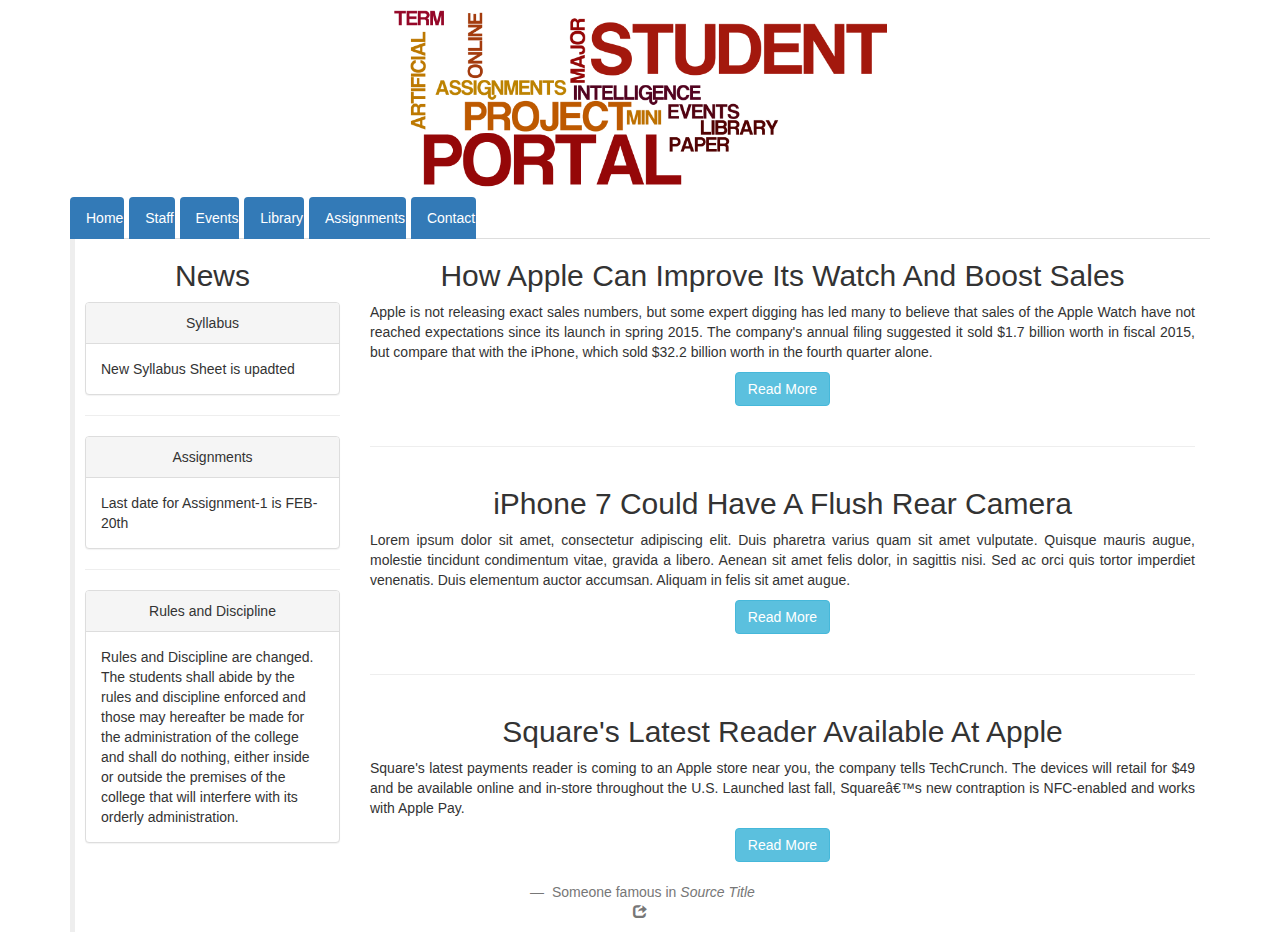
<file: student_portal/index.html>
<!DOCTYPE html>
<html lang="en">
	<head>
		<meta charset="utf_8">
		<meta name="viewport" content="width=device-width, initial-scale=1">
		<title>Student Portal</title>
		<link href="css/bootstrap.css" rel="stylesheet"></link>
	</head>
	<body>

		<header >
				<img src="images/pq.png"  width="500" height="90" class="img-responsive center-block" alt="Responsive image">
		</header>

			<div class="container text-center">
				

	
<ul class = "nav nav-tabs">
   <li><a class="btn-primary outline text-center" href = "index.html"> Home </a></li>
   <li><a class="btn-primary outline text-center" href = "staff.html"> Staff </a></li>
   <li><a class="btn-primary outline text-center" href = "events.html"> Events </a></li>
   <li><a class="btn-primary outline text-center" href = "library.html"> Library </a></li>
   <li><a class="btn-primary outline text-center" href = "assignments.html"> Assignments </a></li>
   <li><a class="btn-primary outline text-center" href = "contact.html"> Contact </a></li>
</ul>



<!-- side panel -->
<div class="content1" >
<div class="col-sm-3">
        <h2> News </h2>
    	<div class="panel panel-default">
         	<div class="panel-heading"> Syllabus </div>
         	<div class="panel-body"> New Syllabus Sheet is upadted </div>
        </div>
        <hr>
        <div class="panel panel-default">
         	<div class="panel-heading"> Assignments </div>
         	<div class="panel-body"> Last date for Assignment-1 is FEB-20th</div>
        </div>
        <hr>
        <div class="panel panel-default">
         	<div class="panel-heading">  Rules and Discipline </div>
         	<div class="panel-body" class="text-justify" > Rules and Discipline are changed. The students shall abide by the rules and discipline enforced and those may hereafter be made for the administration of the college and shall do nothing, either inside or outside the premises of the college that will interfere with its orderly administration.
      </div>
        </div>
    </div>

<!--Articles-->

  <div class="col-sm-9">
    <div class="row">
      <div class="col-xs-12">
        <h2>How Apple Can Improve Its Watch And Boost Sales</h2>
        <p class="text-justify">Apple is not releasing exact sales numbers, but some expert digging has led many to believe that sales of the Apple Watch have not reached expectations since its launch in spring 2015. The company&#39;s annual filing suggested it sold $1.7 billion worth in fiscal 2015, but compare that with the iPhone, which sold $32.2 billion worth in the fourth quarter alone.</p>
       <!-- <p class="lead"><button class="btn btn-default"><a class="btn-line" href = "page1.html"> Read More </a></button></p> -->
        <p class="lead"> <a href="page1.html" class="btn btn-info" role="button"> Read More</a></p>
      </div>
    </div>
    <hr>
    <div class="row">
      <div class="col-xs-12">
        <h2>iPhone 7 Could Have A Flush Rear Camera</h2>
        <p class="text-justify">Lorem ipsum dolor sit amet, consectetur adipiscing elit. Duis pharetra varius quam sit amet vulputate. 
          Quisque mauris augue, molestie tincidunt condimentum vitae, gravida a libero. Aenean sit amet felis 
          dolor, in sagittis nisi. Sed ac orci quis tortor imperdiet venenatis. Duis elementum auctor accumsan. 
          Aliquam in felis sit amet augue.</p>
        <!--<p class="lead"><button class="btn btn-default"><a class="btn-line" href = "page2.html"> Read More </a></button></p> -->
        <p class="lead"> <a href="page2.html" class="btn btn-info" role="button"> Read More</a></p>
        
      </div>
    </div>
    <hr>      
    <div class="row">
      <div class="col-xs-12">
        <h2>Square&#39;s Latest Reader Available At Apple</h2>
        <p class="text-justify">Square&#39;s latest payments reader is coming to an Apple store near you, the company tells TechCrunch. The devices will retail for $49 and be available online and in-store throughout the U.S. Launched last fall, Square’s new contraption is NFC-enabled and works with Apple Pay. </p>
       <!-- <p class="lead"><button class="btn btn-default"><a class="btn-line" href = "page3.html"> Read More </a></button></p> -->
        <p class="lead"> <a href="page3.html" class="btn btn-info" role="button"> Read More</a></p>
       
      </div>
    </div>
  </div>
  </div>

  

  <blockquote>
    <footer>
    Someone famous in <cite title="Source Title">Source Title</cite>
      <input type="hidden"> <ul class="list-inline"><li><i class="glyphicon glyphicon-share"></i></ul></input>
    </footer>
</blockquote>

	</body>
	</html>
</file>
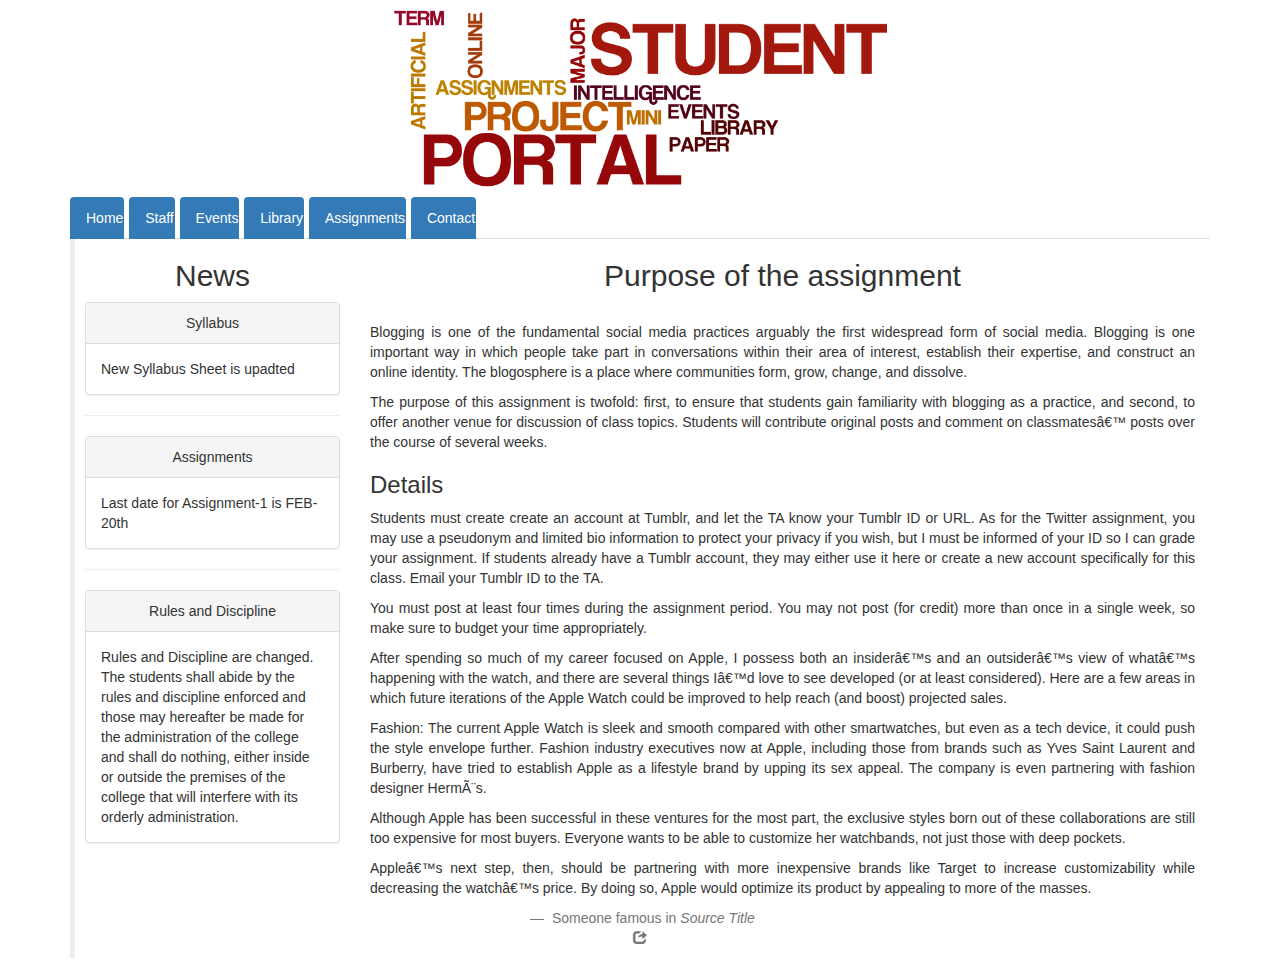
<file: student_portal/assignments.html>
<!DOCTYPE html>
<html lang="en">
  <head>
    <meta charset="utf_8">
    <meta name="viewport" content="width=device-width, initial-scale=1">
    <title>Student Portal</title>
    <link href="css/bootstrap.css" rel="stylesheet"></link>
  </head>
  <body>

    <header >
        <img src="images/pq.png"  width="500" height="90" class="img-responsive center-block" alt="Responsive image">
    </header>

  <div class="container text-center">

 <ul class = "nav nav-tabs">
   <li><a class="btn-primary outline text-center" href = "index.html"> Home </a></li>
   <li><a class="btn-primary outline text-center" href = "staff.html"> Staff </a></li>
   <li><a class="btn-primary outline text-center" href = "events.html"> Events </a></li>
   <li><a class="btn-primary outline text-center" href = "library.html"> Library </a></li>
   <li><a class="btn-primary outline text-center" href = "assignments.html"> Assignments </a></li>
   <li><a class="btn-primary outline text-center" href = "contact.html"> Contact </a></li>
</ul>

<!-- side panel -->
<div class="content1">
<div class="col-sm-3">
        <h2> News </h2>
      <div class="panel panel-default">
          <div class="panel-heading"> Syllabus </div>
          <div class="panel-body"> New Syllabus Sheet is upadted </div>
        </div>
        <hr>
        <div class="panel panel-default">
          <div class="panel-heading"> Assignments </div>
          <div class="panel-body"> Last date for Assignment-1 is FEB-20th</div>
        </div>
        <hr>
        <div class="panel panel-default">
          <div class="panel-heading">  Rules and Discipline </div>
          <div class="panel-body" class="text-justify"> Rules and Discipline are changed. The students shall abide by the rules and discipline enforced and those may hereafter be made for the administration of the college and shall do nothing, either inside or outside the premises of the college that will interfere with its orderly administration.
      </div>
   </div>
   </div>

<!--Articles-->

  <div class="col-sm-9">
    <div class="row">
      <div class="col-xs-12">
        <h2>Purpose of the assignment</h2>
        <br>
        <p class="text-justify">Blogging is one of the fundamental social media practices arguably the first widespread form of social media. Blogging is one important way in which people take part in conversations within their area of interest, establish their expertise, and construct an online identity. The blogosphere is a place where communities form, grow, change, and dissolve.</p>
         
        <p class="text-justify">The purpose of this assignment is twofold: first, to ensure that students gain familiarity with blogging as a practice, and second, to offer another venue for discussion of class topics. Students will contribute original posts and comment on classmates’ posts over the course of several weeks.</p>

       <h3 style='text-align: left;' >Details</h3>

        <p class="text-justify">Students  must create create an account at Tumblr, and let the TA know your Tumblr ID or URL. As for the Twitter assignment, you may use a pseudonym and limited bio information to protect your privacy if you wish, but I must be informed of your ID so I can grade your assignment. If students already have a Tumblr account, they may either use it here or create  a new account specifically for this class. Email your Tumblr ID to the TA.</p>
       

        <p class="text-justify">You must post at least four times during the assignment period. You may not post (for credit) more than once in a single week, so make sure to budget your time appropriately.</p>
       

        <p class="text-justify">After spending so much of my career focused on Apple, I possess both an insider’s and an outsider’s view of what’s happening with the watch, and there are several things I’d love to see developed (or at least considered). Here are a few areas in which future iterations of the Apple Watch could be improved to help reach (and boost) projected sales.</p>
             
        <p class="text-justify">Fashion: The current Apple Watch is sleek and smooth compared with other smartwatches, but even as a tech device, it could push the style envelope further. Fashion industry executives now at Apple, including those from brands such as Yves Saint Laurent and Burberry, have tried to establish Apple as a lifestyle brand by upping its sex appeal. The company is even partnering with fashion designer Hermès.</p>
      
        <p class="text-justify">Although Apple has been successful in these ventures for the most part, the exclusive styles born out of these collaborations are still too expensive for most buyers. Everyone wants to be able to customize her watchbands, not just those with deep pockets.</p>

        <p class="text-justify">Apple’s next step, then, should be partnering with more inexpensive brands like Target to increase customizability while decreasing the watch’s price. By doing so, Apple would optimize its product by appealing to more of the masses.</p>       
      </div>
    </div>
  </div>
  </div>


<blockquote>
    <footer>
    Someone famous in <cite title="Source Title">Source Title</cite>
      <input type="hidden"> <ul class="list-inline"><li><i class="glyphicon glyphicon-share"></i></ul></input>
    </footer>
</blockquote>

</body>
</html>
</file>
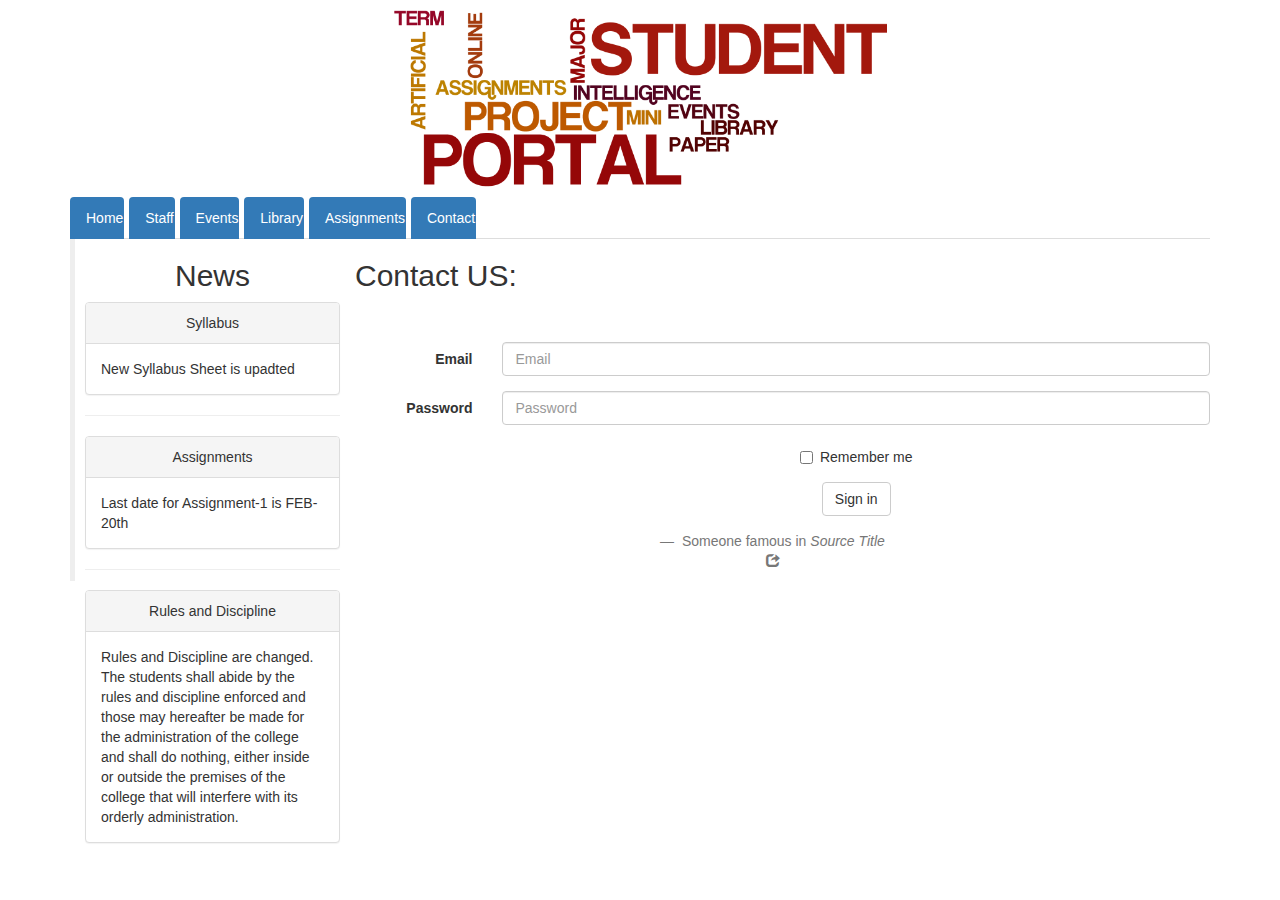
<file: student_portal/contact.html>
<!DOCTYPE html>
<html lang="en">
  <head>
    <meta charset="utf_8">
    <meta name="viewport" content="width=device-width, initial-scale=1">
    <title>Student Portal</title>
    <link href="css/bootstrap.css" rel="stylesheet"></link>
  </head>
  <body>

    <header >
        <img src="images/pq.png"  width="500" height="90" class="img-responsive center-block" alt="Responsive image">
    </header>

  <div class="container text-center">

 <ul class = "nav nav-tabs">
   <li><a class="btn-primary outline text-center" href = "index.html"> Home </a></li>
   <li><a class="btn-primary outline text-center" href = "staff.html"> Staff </a></li>
   <li><a class="btn-primary outline text-center" href = "events.html"> Events </a></li>
   <li><a class="btn-primary outline text-center" href = "library.html"> Library </a></li>
   <li><a class="btn-primary outline text-center" href = "assignments.html"> Assignments </a></li>
   <li><a class="btn-primary outline text-center" href = "contact.html"> Contact </a></li>
</ul>

<!-- side panel -->
<div class="content1">
<div class="col-sm-3">
        <h2> News </h2>
      <div class="panel panel-default">
          <div class="panel-heading"> Syllabus </div>
          <div class="panel-body"> New Syllabus Sheet is upadted </div>
        </div>
        <hr>
        <div class="panel panel-default">
          <div class="panel-heading"> Assignments </div>
          <div class="panel-body"> Last date for Assignment-1 is FEB-20th</div>
        </div>
        <hr>
        <div class="panel panel-default">
          <div class="panel-heading">  Rules and Discipline </div>
          <div class="panel-body" class="text-justify"> Rules and Discipline are changed. The students shall abide by the rules and discipline enforced and those may hereafter be made for the administration of the college and shall do nothing, either inside or outside the premises of the college that will interfere with its orderly administration.
      </div>
   </div>
   </div>

<!--Articles-->

  <div class="col-sm-9">
    <div class="row">
    <h2 style='text-align: left;'>Contact US:</h2>
    <br>
    <br>
     <form class="form-horizontal" role="form">
  <div class="form-group">
    <label for="inputEmail3" class="col-sm-2 control-label">Email</label>
    <div class="col-sm-10">
      <input type="email" class="form-control" id="inputEmail3" placeholder="Email">
    </div>
  </div>
  <div class="form-group">
    <label for="inputPassword3" class="col-sm-2 control-label">Password</label>
    <div class="col-sm-10">
      <input type="password" class="form-control" id="inputPassword3" placeholder="Password">
    </div>
  </div>
  <div class="form-group">
    <div class="col-sm-offset-2 col-sm-10">
      <div class="checkbox">
        <label>
          <input type="checkbox"> Remember me
        </label>
      </div>
    </div>
  </div>
  <div class="form-group">
    <div class="col-sm-offset-2 col-sm-10">
      <button type="submit" class="btn btn-default">Sign in</button>
    </div>
  </div>
</form>
  </div>
  </div>



  <blockquote>
    <footer>
    Someone famous in <cite title="Source Title">Source Title</cite>
      <input type="hidden"> <ul class="list-inline"><li><i class="glyphicon glyphicon-share"></i></ul></input>
    </footer>
</blockquote>

</body>
</html>
</file>
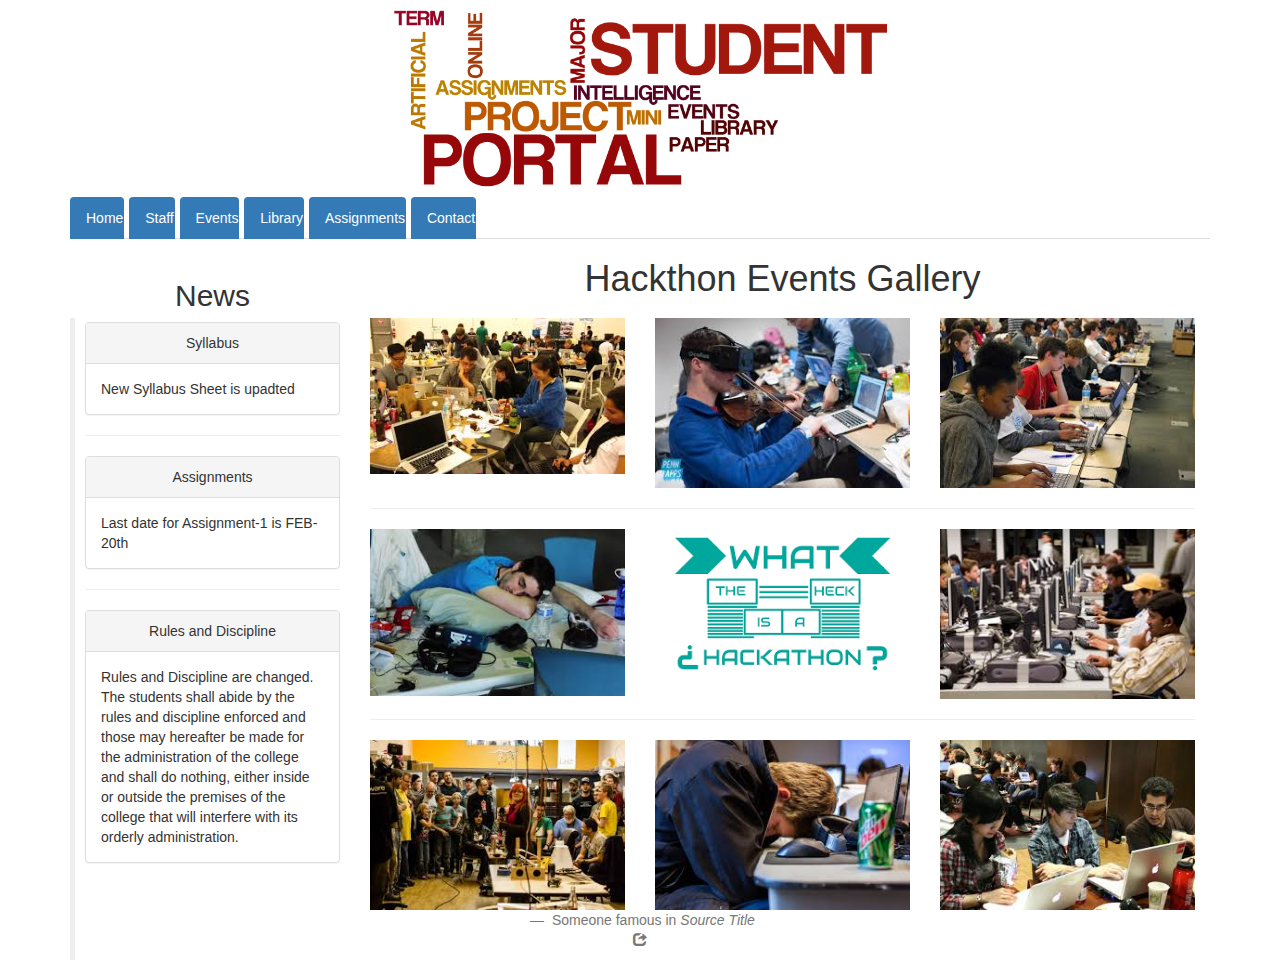
<file: student_portal/events.html>
<!DOCTYPE html>
<html lang="en">
	<head>
		<meta charset="utf_8">
		<meta name="viewport" content="width=device-width, initial-scale=1">
		<title>Student Portal</title>
		<link href="css/bootstrap.css" rel="stylesheet"></link>
	</head>
	<body>

		<header >
				<img src="images/pq.png"  width="500" height="90" class="img-responsive center-block" alt="Responsive image">
		</header>

			<div class="container text-center">
				

	
<ul class = "nav nav-tabs">
   <li><a class="btn-primary outline text-center" href = "index.html"> Home </a></li>
   <li><a class="btn-primary outline text-center" href = "staff.html"> Staff </a></li>
   <li><a class="btn-primary outline text-center" href = "events.html"> Events </a></li>
   <li><a class="btn-primary outline text-center" href = "library.html"> Library </a></li>
   <li><a class="btn-primary outline text-center" href = "assignments.html"> Assignments </a></li>
   <li><a class="btn-primary outline text-center" href = "contact.html"> Contact </a></li>
</ul>



<!-- side panel -->
<div class="content1">
<div class="col-sm-3">
        <h2> News </h2>
      <div class="panel panel-default">
          <div class="panel-heading"> Syllabus </div>
          <div class="panel-body"> New Syllabus Sheet is upadted </div>
        </div>
        <hr>
        <div class="panel panel-default">
          <div class="panel-heading"> Assignments </div>
          <div class="panel-body"> Last date for Assignment-1 is FEB-20th</div>
        </div>
        <hr>
        <div class="panel panel-default">
          <div class="panel-heading">  Rules and Discipline </div>
          <div class="panel-body"> Rules and Discipline are changed. The students shall abide by the rules and discipline enforced and those may hereafter be made for the administration of the college and shall do nothing, either inside or outside the premises of the college that will interfere with its orderly administration.
      </div>
        </div>
    </div>

<!--Articles-->
  <h1> Hackthon Events Gallery<h1>
  <div class="col-sm-9">

    <div class="row">
      <div class="col-md-4">
        <img src="images/a.jpg"  width="400" height="400" class="img-responsive center-block" alt="Responsive image">
             
      </div>
      <div class="col-md-4">
        <img src="images/b.jpg"  width="400" height="400" class="img-responsive center-block" alt="Responsive image">
      </div>
      <div class="col-md-4">
           <img src="images/c.jpg"  width="400" height="400" class="img-responsive center-block" alt="Responsive image">        
      </div>
    </div>
    <hr>
    <div class="row">
      <div class="col-md-4">
        <img src="images/d.jpg"  width="400" height="400" class="img-responsive center-block" alt="Responsive image">
             
      </div>
      <div class="col-md-4">
        <img src="images/e.png"  width="400" height="400" class="img-responsive center-block" alt="Responsive image">
      </div>
      <div class="col-md-4">
           <img src="images/u.jpg"  width="400" height="400" class="img-responsive center-block" alt="Responsive image">        
      </div>
    </div>
    <hr>      
    <div class="row">
      <div class="col-md-4">
        <img src="images/z.jpg"  width="400" height="400" class="img-responsive center-block" alt="Responsive image">
             
      </div>
      <div class="col-md-4">
        <img src="images/y.jpg"  width="400" height="400" class="img-responsive center-block" alt="Responsive image">
      </div>
      <div class="col-md-4">
           <img src="images/w.jpg"  width="400" height="400" class="img-responsive center-block" alt="Responsive image">        
      </div>
    </div>
  </div>
  </div>
<blockquote>
    <footer>
    Someone famous in <cite title="Source Title">Source Title</cite>
      <input type="hidden"> <ul class="list-inline"><li><i class="glyphicon glyphicon-share"></i></ul></input>
    </footer>
</blockquote>

	</body>
	</html>
</file>
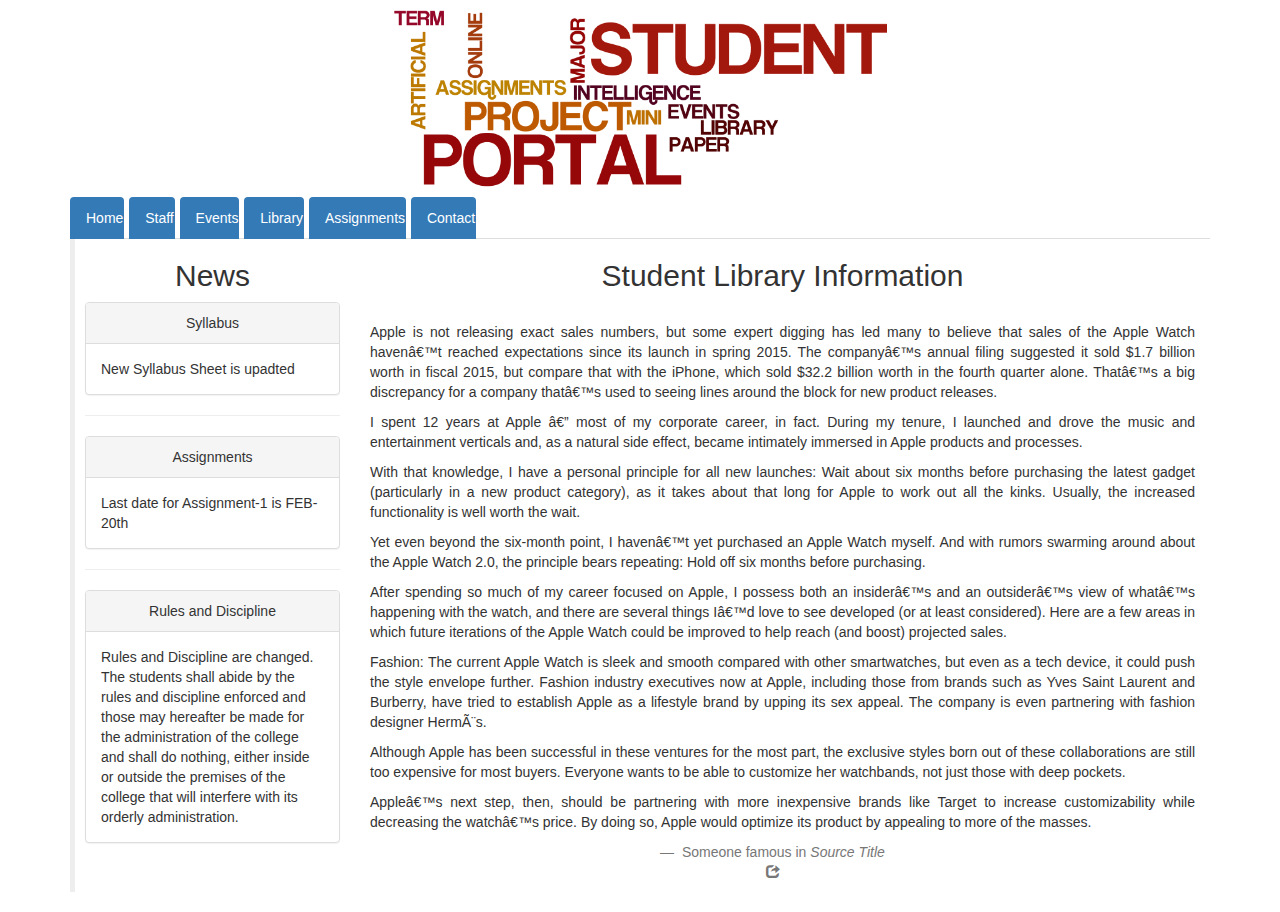
<file: student_portal/library.html>
<!DOCTYPE html>
<html lang="en">
  <head>
    <meta charset="utf_8">
    <meta name="viewport" content="width=device-width, initial-scale=1">
    <title>Student Portal</title>
    <link href="css/bootstrap.css" rel="stylesheet"></link>
  </head>
  <body>

    <header >
        <img src="images/pq.png"  width="500" height="90" class="img-responsive center-block" alt="Responsive image">
    </header>

  <div class="container text-center">

 <ul class = "nav nav-tabs">
   <li><a class="btn-primary outline text-center" href = "index.html"> Home </a></li>
   <li><a class="btn-primary outline text-center" href = "staff.html"> Staff </a></li>
   <li><a class="btn-primary outline text-center" href = "events.html"> Events </a></li>
   <li><a class="btn-primary outline text-center" href = "library.html"> Library </a></li>
   <li><a class="btn-primary outline text-center" href = "assignments.html"> Assignments </a></li>
   <li><a class="btn-primary outline text-center" href = "contact.html"> Contact </a></li>
</ul>

<!-- side panel -->
<div class="content1">
<div class="col-sm-3">
        <h2> News </h2>
      <div class="panel panel-default">
          <div class="panel-heading"> Syllabus </div>
          <div class="panel-body"> New Syllabus Sheet is upadted </div>
        </div>
        <hr>
        <div class="panel panel-default">
          <div class="panel-heading"> Assignments </div>
          <div class="panel-body"> Last date for Assignment-1 is FEB-20th</div>
        </div>
        <hr>
        <div class="panel panel-default">
          <div class="panel-heading">  Rules and Discipline </div>
          <div class="panel-body" class="text-justify"> Rules and Discipline are changed. The students shall abide by the rules and discipline enforced and those may hereafter be made for the administration of the college and shall do nothing, either inside or outside the premises of the college that will interfere with its orderly administration.
      </div>
   </div>
   </div>

<!--Articles-->

  <div class="col-sm-9">
    <div class="row">
      <div class="col-xs-12">
        <h2>Student Library Information </h2>
        <br>
        <p class="text-justify">Apple is not releasing exact sales numbers, but some expert digging has led many to believe that sales of the Apple Watch haven’t reached expectations since its launch in spring 2015. The company’s annual filing suggested it sold $1.7 billion worth in fiscal 2015, but compare that with the iPhone, which sold $32.2 billion worth in the fourth quarter alone. That’s a big discrepancy for a company that’s used to seeing lines around the block for new product releases.</p>
         
        <p class="text-justify">I spent 12 years at Apple — most of my corporate career, in fact. During my tenure, I launched and drove the music and entertainment verticals and, as a natural side effect, became intimately immersed in Apple products and processes.</p>
       

        <p class="text-justify">With that knowledge, I have a personal principle for all new launches: Wait about six months before purchasing the latest gadget (particularly in a new product category), as it takes about that long for Apple to work out all the kinks. Usually, the increased functionality is well worth the wait.</p>
       

        <p class="text-justify">Yet even beyond the six-month point, I haven’t yet purchased an Apple Watch myself. And with rumors swarming around about the Apple Watch 2.0, the principle bears repeating: Hold off six months before purchasing.</p>
       

        <p class="text-justify">After spending so much of my career focused on Apple, I possess both an insider’s and an outsider’s view of what’s happening with the watch, and there are several things I’d love to see developed (or at least considered). Here are a few areas in which future iterations of the Apple Watch could be improved to help reach (and boost) projected sales.</p>
             
        <p class="text-justify">Fashion: The current Apple Watch is sleek and smooth compared with other smartwatches, but even as a tech device, it could push the style envelope further. Fashion industry executives now at Apple, including those from brands such as Yves Saint Laurent and Burberry, have tried to establish Apple as a lifestyle brand by upping its sex appeal. The company is even partnering with fashion designer Hermès.</p>
      
        <p class="text-justify">Although Apple has been successful in these ventures for the most part, the exclusive styles born out of these collaborations are still too expensive for most buyers. Everyone wants to be able to customize her watchbands, not just those with deep pockets.</p>

        <p class="text-justify">Apple’s next step, then, should be partnering with more inexpensive brands like Target to increase customizability while decreasing the watch’s price. By doing so, Apple would optimize its product by appealing to more of the masses.</p>       
      </div>
    </div>
  </div>
  </div>



 <blockquote>
    <footer>
    Someone famous in <cite title="Source Title">Source Title</cite>
      <input type="hidden"> <ul class="list-inline"><li><i class="glyphicon glyphicon-share"></i></ul></input>
    </footer>
</blockquote>

</body>
</html>
</file>
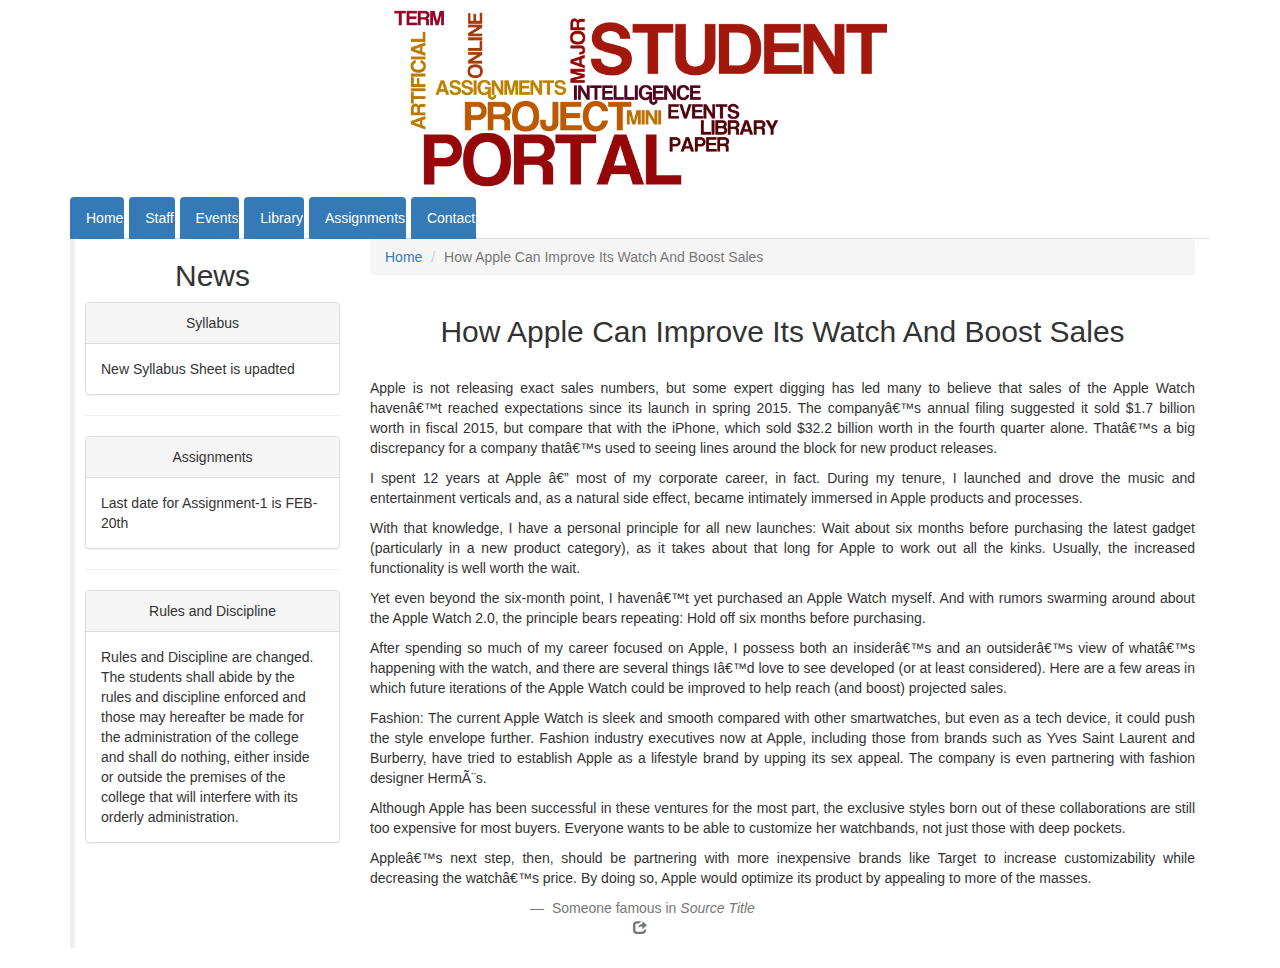
<file: student_portal/page1.html>
<!DOCTYPE html>
<html lang="en">
	<head>
		<meta charset="utf_8">
		<meta name="viewport" content="width=device-width, initial-scale=1">
		<title>Student Portal</title>
		<link href="css/bootstrap.css" rel="stylesheet"></link>
	</head>
	<body>

		<header >
				<img src="images/pq.png"  width="500" height="90" class="img-responsive center-block" alt="Responsive image">
		</header>

	<div class="container text-center">

 <ul class = "nav nav-tabs">
   <li><a class="btn-primary outline text-center" href = "index.html"> Home </a></li>
   <li><a class="btn-primary outline text-center" href = "staff.html"> Staff </a></li>
   <li><a class="btn-primary outline text-center" href = "events.html"> Events </a></li>
   <li><a class="btn-primary outline text-center" href = "library.html"> Library </a></li>
   <li><a class="btn-primary outline text-center" href = "assignments.html"> Assignments </a></li>
   <li><a class="btn-primary outline text-center" href = "contact.html"> Contact </a></li>
</ul>

<!-- side panel -->
<div class="content1">
<div class="col-sm-3">
        <h2> News </h2>
    	<div class="panel panel-default">
         	<div class="panel-heading"> Syllabus </div>
         	<div class="panel-body"> New Syllabus Sheet is upadted </div>
        </div>
        <hr>
        <div class="panel panel-default">
         	<div class="panel-heading"> Assignments </div>
         	<div class="panel-body"> Last date for Assignment-1 is FEB-20th</div>
        </div>
        <hr>
        <div class="panel panel-default">
         	<div class="panel-heading">  Rules and Discipline </div>
         	<div class="panel-body" class="text-justify"> Rules and Discipline are changed. The students shall abide by the rules and discipline enforced and those may hereafter be made for the administration of the college and shall do nothing, either inside or outside the premises of the college that will interfere with its orderly administration.
      </div>
   </div>
   </div>

<!--Articles-->

  <div class="col-sm-9">
<ol class="breadcrumb" style="text-align:left;">
  <li><a href="index.html">Home</a></li>
  <li class="active">How Apple Can Improve Its Watch And Boost Sales</li>
</ol>
    <div class="row">
      <div class="col-xs-12">
        <h2>How Apple Can Improve Its Watch And Boost Sales</h2>
        <br>
        <p class="text-justify">Apple is not releasing exact sales numbers, but some expert digging has led many to believe that sales of the Apple Watch haven’t reached expectations since its launch in spring 2015. The company’s annual filing suggested it sold $1.7 billion worth in fiscal 2015, but compare that with the iPhone, which sold $32.2 billion worth in the fourth quarter alone. That’s a big discrepancy for a company that’s used to seeing lines around the block for new product releases.</p>
         
        <p class="text-justify">I spent 12 years at Apple — most of my corporate career, in fact. During my tenure, I launched and drove the music and entertainment verticals and, as a natural side effect, became intimately immersed in Apple products and processes.</p>
       

        <p class="text-justify">With that knowledge, I have a personal principle for all new launches: Wait about six months before purchasing the latest gadget (particularly in a new product category), as it takes about that long for Apple to work out all the kinks. Usually, the increased functionality is well worth the wait.</p>
       

        <p class="text-justify">Yet even beyond the six-month point, I haven’t yet purchased an Apple Watch myself. And with rumors swarming around about the Apple Watch 2.0, the principle bears repeating: Hold off six months before purchasing.</p>
       

        <p class="text-justify">After spending so much of my career focused on Apple, I possess both an insider’s and an outsider’s view of what’s happening with the watch, and there are several things I’d love to see developed (or at least considered). Here are a few areas in which future iterations of the Apple Watch could be improved to help reach (and boost) projected sales.</p>
             
        <p class="text-justify">Fashion: The current Apple Watch is sleek and smooth compared with other smartwatches, but even as a tech device, it could push the style envelope further. Fashion industry executives now at Apple, including those from brands such as Yves Saint Laurent and Burberry, have tried to establish Apple as a lifestyle brand by upping its sex appeal. The company is even partnering with fashion designer Hermès.</p>
      
        <p class="text-justify">Although Apple has been successful in these ventures for the most part, the exclusive styles born out of these collaborations are still too expensive for most buyers. Everyone wants to be able to customize her watchbands, not just those with deep pockets.</p>

        <p class="text-justify">Apple’s next step, then, should be partnering with more inexpensive brands like Target to increase customizability while decreasing the watch’s price. By doing so, Apple would optimize its product by appealing to more of the masses.</p>       
      </div>
    </div>
  </div>
  </div>



	<blockquote>
    <footer>
    Someone famous in <cite title="Source Title">Source Title</cite>
      <input type="hidden"> <ul class="list-inline"><li><i class="glyphicon glyphicon-share"></i></ul></input>
    </footer>
</blockquote>

</body>
</html>
</file>
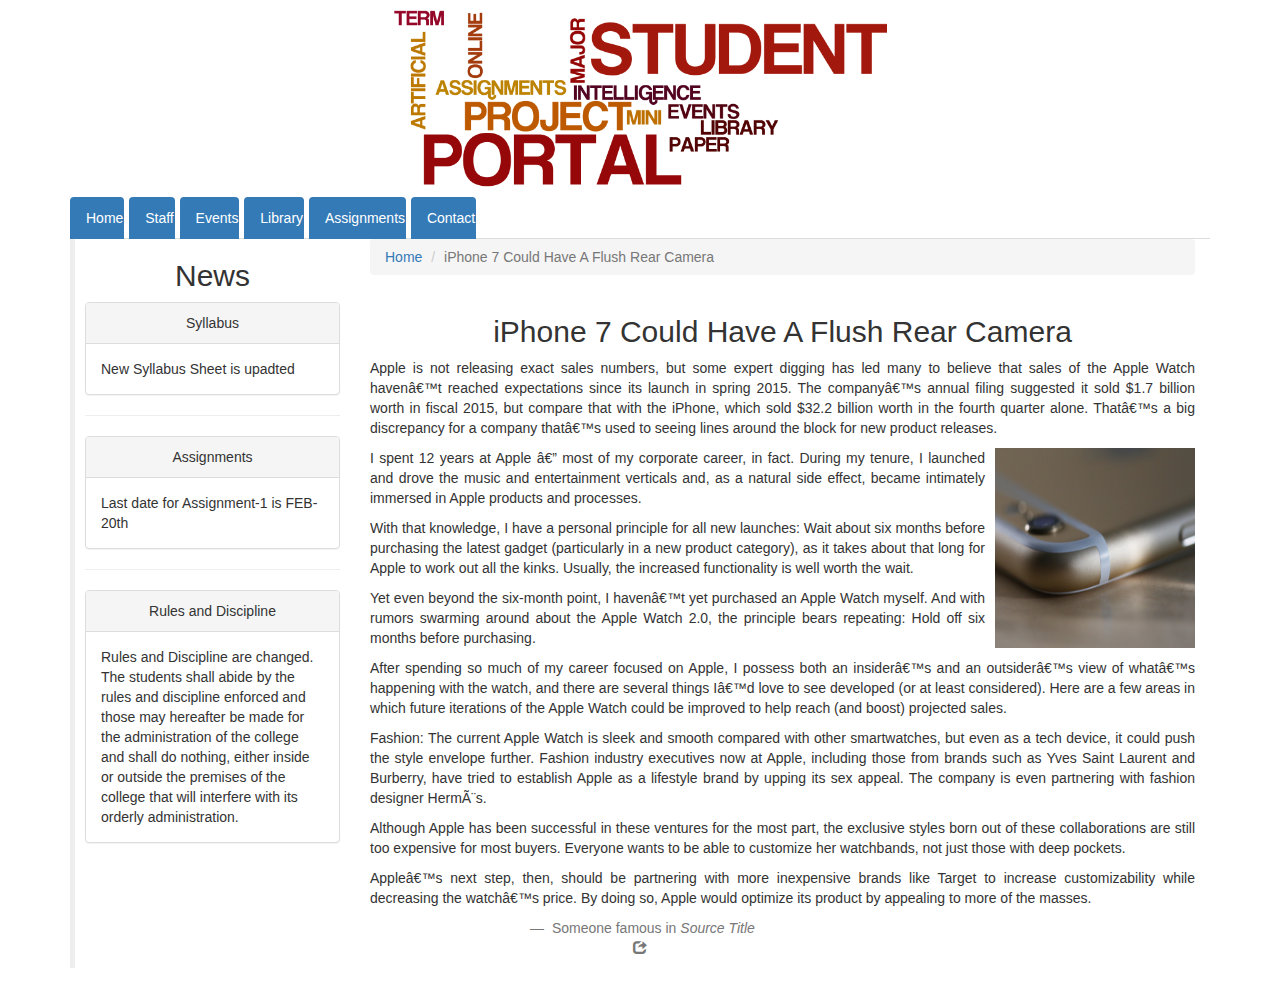
<file: student_portal/page2.html>
<!DOCTYPE html>
<html lang="en">
	<head>
		<meta charset="utf_8">
		<meta name="viewport" content="width=device-width, initial-scale=1">
		<title>Student Portal</title>
		<link href="css/bootstrap.css" rel="stylesheet"></link>
	</head>
	<body>

		<header >
				<img src="images/pq.png"  width="500" height="90" class="img-responsive center-block" alt="Responsive image">
		</header>

	<div class="container text-center">

 <ul class = "nav nav-tabs">
   <li><a class="btn-primary outline text-center" href = "index.html"> Home </a></li>
   <li><a class="btn-primary outline text-center" href = "staff.html"> Staff </a></li>
   <li><a class="btn-primary outline text-center" href = "events.html"> Events </a></li>
   <li><a class="btn-primary outline text-center" href = "library.html"> Library </a></li>
   <li><a class="btn-primary outline text-center" href = "assignments.html"> Assignments </a></li>
   <li><a class="btn-primary outline text-center" href = "contact.html"> Contact </a></li>
</ul>

<!-- side panel -->
<div class="content1">
<div class="col-sm-3">
        <h2> News </h2>
    	<div class="panel panel-default">
         	<div class="panel-heading"> Syllabus </div>
         	<div class="panel-body"> New Syllabus Sheet is upadted </div>
        </div>
        <hr>
        <div class="panel panel-default">
         	<div class="panel-heading"> Assignments </div>
         	<div class="panel-body"> Last date for Assignment-1 is FEB-20th</div>
        </div>
        <hr>
        <div class="panel panel-default">
         	<div class="panel-heading">  Rules and Discipline </div>
         	<div class="panel-body"> Rules and Discipline are changed. The students shall abide by the rules and discipline enforced and those may hereafter be made for the administration of the college and shall do nothing, either inside or outside the premises of the college that will interfere with its orderly administration.
      </div>
   </div>
   </div>

<!--Articles-->

  <div class="col-sm-9">
<ol class="breadcrumb" style="text-align:left;">
  <li><a href="index.html">Home</a></li>
  <li class="active">iPhone 7 Could Have A Flush Rear Camera</li>
</ol>
    <div class="row">
      <div class="col-xs-12">
        <h2>iPhone 7 Could Have A Flush Rear Camera</h2>

        <p  class="text-justify">Apple is not releasing exact sales numbers, but some expert digging has led many to believe that sales of the Apple Watch haven’t reached expectations since its launch in spring 2015. The company’s annual filing suggested it sold $1.7 billion worth in fiscal 2015, but compare that with the iPhone, which sold $32.2 billion worth in the fourth quarter alone. That’s a big discrepancy for a company that’s used to seeing lines around the block for new product releases.</p>
         <div class="row">
         <div class="col-md-12">
         <img src="images/i.jpg" style='float:right;width:200px;height:200px; margin-left:10px;' height="200" class="img-responsive" alt="iPhone-7 image" />   

        <p  class="text-justify">I spent 12 years at Apple — most of my corporate career, in fact. During my tenure, I launched and drove the music and entertainment verticals and, as a natural side effect, became intimately immersed in Apple products and processes.</p>
         
         <p  class="text-justify">With that knowledge, I have a personal principle for all new launches: Wait about six months before purchasing the latest gadget (particularly in a new product category), as it takes about that long for Apple to work out all the kinks. Usually, the increased functionality is well worth the wait.</p>
       
        <p  class="text-justify">Yet even beyond the six-month point, I haven’t yet purchased an Apple Watch myself. And with rumors swarming around about the Apple Watch 2.0, the principle bears repeating: Hold off six months before purchasing.</p>
       
        </div>          
        </div>

       

        <p class="text-justify">After spending so much of my career focused on Apple, I possess both an insider’s and an outsider’s view of what’s happening with the watch, and there are several things I’d love to see developed (or at least considered). Here are a few areas in which future iterations of the Apple Watch could be improved to help reach (and boost) projected sales.</p>
             
        <p class="text-justify">Fashion: The current Apple Watch is sleek and smooth compared with other smartwatches, but even as a tech device, it could push the style envelope further. Fashion industry executives now at Apple, including those from brands such as Yves Saint Laurent and Burberry, have tried to establish Apple as a lifestyle brand by upping its sex appeal. The company is even partnering with fashion designer Hermès.</p>
      
        <p class="text-justify">Although Apple has been successful in these ventures for the most part, the exclusive styles born out of these collaborations are still too expensive for most buyers. Everyone wants to be able to customize her watchbands, not just those with deep pockets.</p>

        <p class="text-justify">Apple’s next step, then, should be partnering with more inexpensive brands like Target to increase customizability while decreasing the watch’s price. By doing so, Apple would optimize its product by appealing to more of the masses.</p>       
      </div>
    </div>
  </div>
  </div>


<blockquote>
    <footer>
    Someone famous in <cite title="Source Title">Source Title</cite>
      <input type="hidden"> <ul class="list-inline"><li><i class="glyphicon glyphicon-share"></i></ul></input>
    </footer>
</blockquote>

</body>
</html>
</file>
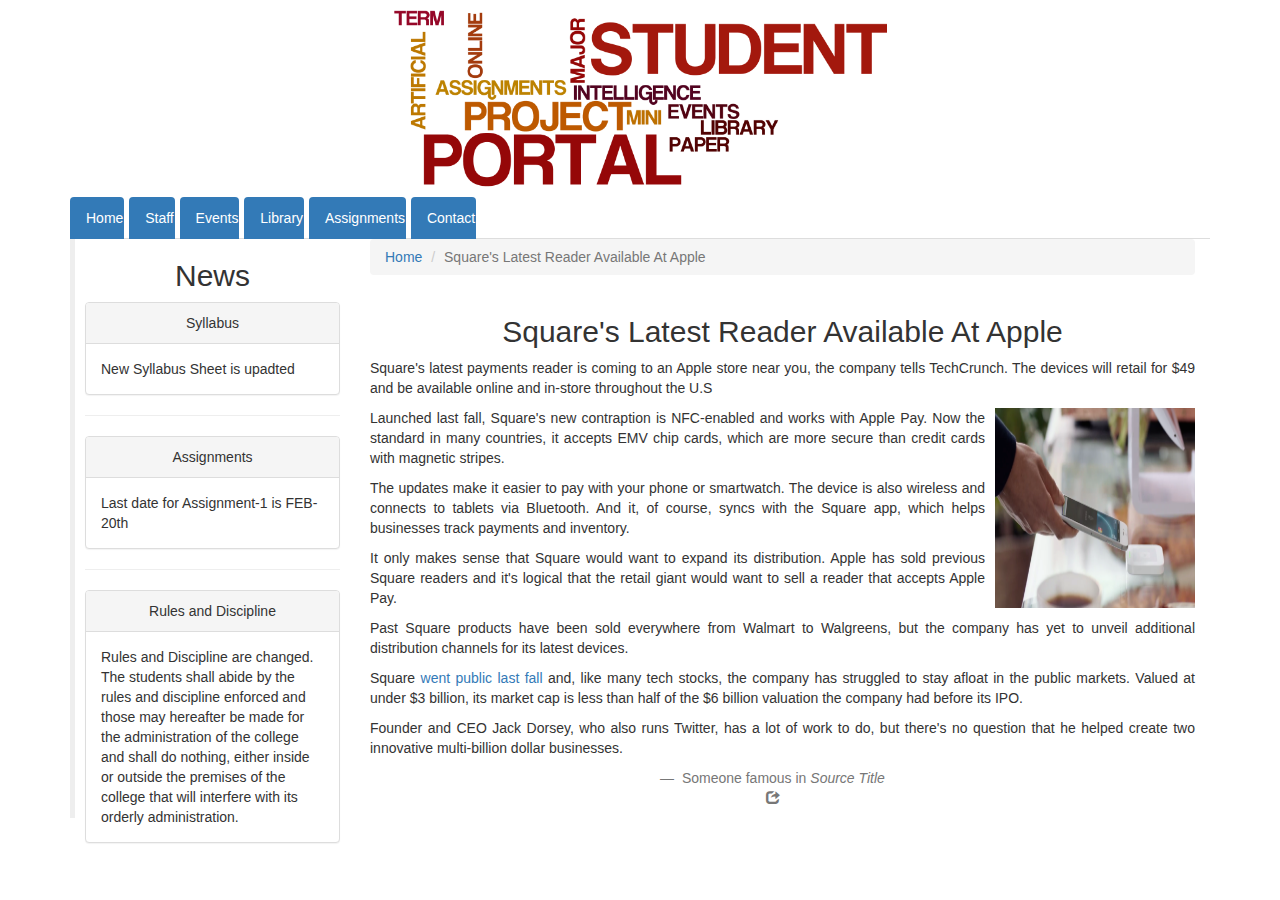
<file: student_portal/page3.html>
<!DOCTYPE html>
<html lang="en">
  <head>
    <meta charset="utf_8">
    <meta name="viewport" content="width=device-width, initial-scale=1">
    <title>Student Portal</title>
    <link href="css/bootstrap.css" rel="stylesheet"></link>
  </head>
  <body>

    <header >
        <img src="images/pq.png"  width="500" height="90" class="img-responsive center-block" alt="Responsive image">
    </header>

  <div class="container text-center">

<ul class = "nav nav-tabs">
   <li><a class="btn-primary outline text-center" href = "index.html"> Home </a></li>
   <li><a class="btn-primary outline text-center" href = "staff.html"> Staff </a></li>
   <li><a class="btn-primary outline text-center" href = "events.html"> Events </a></li>
   <li><a class="btn-primary outline text-center" href = "library.html"> Library </a></li>
   <li><a class="btn-primary outline text-center" href = "assignments.html"> Assignments </a></li>
   <li><a class="btn-primary outline text-center" href = "contact.html"> Contact </a></li>
</ul>

<!-- side panel -->
<div class="content1">
<div class="col-sm-3">
        <h2> News </h2>
      <div class="panel panel-default">
          <div class="panel-heading"> Syllabus </div>
          <div class="panel-body"> New Syllabus Sheet is upadted </div>
        </div>
        <hr>
        <div class="panel panel-default">
          <div class="panel-heading"> Assignments </div>
          <div class="panel-body"> Last date for Assignment-1 is FEB-20th</div>
        </div>
        <hr>
        <div class="panel panel-default">
          <div class="panel-heading">  Rules and Discipline </div>
          <div class="panel-body"> Rules and Discipline are changed. The students shall abide by the rules and discipline enforced and those may hereafter be made for the administration of the college and shall do nothing, either inside or outside the premises of the college that will interfere with its orderly administration.
      </div>
   </div>
   </div>

<!--Articles-->

  <div class="col-sm-9">
<ol class="breadcrumb" style="text-align:left;">
  <li><a href="index.html">Home</a></li>
  <li class="active">Square&#39;s Latest Reader Available At Apple</li>
</ol>
    <div class="row">
      <div class="col-xs-12">
        <h2>Square&#39;s Latest Reader Available At Apple</h2>

        <p  class="text-justify">Square&#39;s latest payments reader is coming to an Apple store near you, the company tells TechCrunch. The devices will retail for $49 and be available online and in-store throughout the U.S</p>
         <div class="row">
         <div class="col-md-12">
         <img src="images/pay-square.png" style='float:right;width:200px;height:200px; margin-left:10px;' height="200" class="img-responsive" alt="Apple Pay-Square image" />   

        <p  class="text-justify">Launched last fall, Square&#39;s new contraption is NFC-enabled and works with Apple Pay. Now the standard in many countries, it accepts EMV chip cards, which are more secure than credit cards with magnetic stripes.</p>
         
         <p  class="text-justify">The updates make it easier to pay with your phone or smartwatch. The device is also wireless and connects to tablets via Bluetooth. And it, of course, syncs with the Square app, which helps businesses track payments and inventory.</p>
       
        <p  class="text-justify">It only makes sense that Square would want to expand its distribution. Apple has sold previous Square readers and it&#39;s logical that the retail giant would want to sell a reader that accepts Apple Pay.</p>
       
        </div>          
        </div>

       

        <p class="text-justify">Past Square products have been sold everywhere from Walmart to Walgreens, but the company has yet to unveil additional distribution channels for its latest devices.</p>
             
        <p class="text-justify">Square<a href="page4.html"> went public last fall</a> and, like many tech stocks, the company has struggled to stay afloat in the public markets. Valued at under $3 billion, its market cap is less than half of the $6 billion valuation the company had before its IPO.</p>
      
        <p class="text-justify">Founder and CEO Jack Dorsey, who also runs Twitter, has a lot of work to do, but there&#39;s no question that he helped create two innovative multi-billion dollar businesses.</p>     
      </div>
    </div>
  </div>
  </div>


<blockquote>
    <footer>
    Someone famous in <cite title="Source Title">Source Title</cite>
      <input type="hidden"> <ul class="list-inline"><li><i class="glyphicon glyphicon-share"></i></ul></input>
    </footer>
</blockquote>

</body>
</html>
</file>
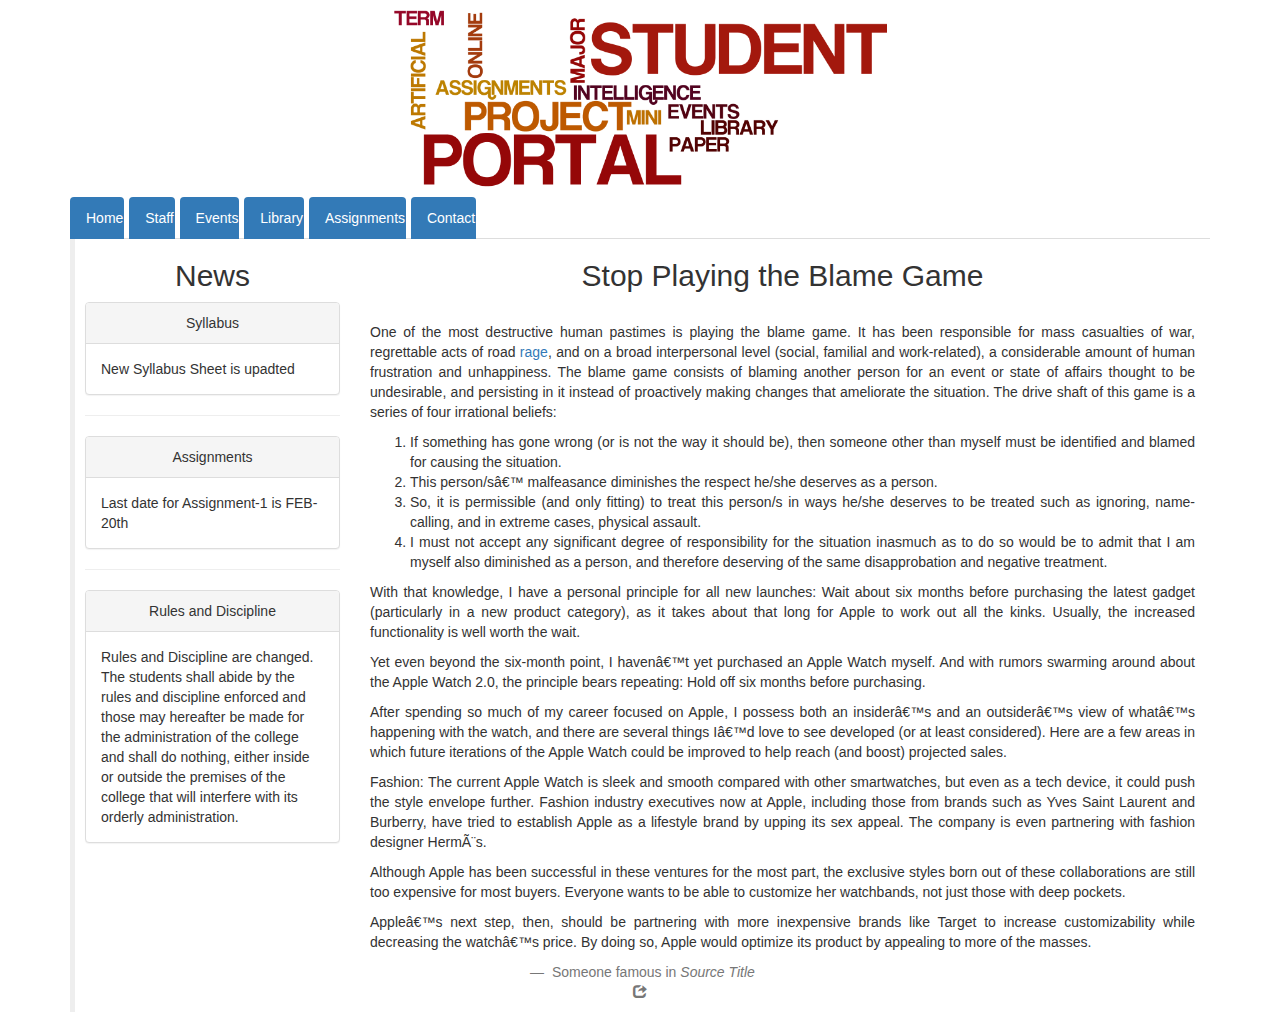
<file: student_portal/staff.html>
<!DOCTYPE html>
<html lang="en">
  <head>
    <meta charset="utf_8">
    <meta name="viewport" content="width=device-width, initial-scale=1">
    <title>Student Portal</title>
    <link href="css/bootstrap.css" rel="stylesheet"></link>
  </head>
  <body>

    <header >
        <img src="images/pq.png"  width="500" height="90" class="img-responsive center-block" alt="Responsive image">
    </header>

  <div class="container text-center">

 <ul class = "nav nav-tabs">
   <li><a class="btn-primary outline text-center" href = "index.html"> Home </a></li>
   <li><a class="btn-primary outline text-center" href = "staff.html"> Staff </a></li>
   <li><a class="btn-primary outline text-center" href = "events.html"> Events </a></li>
   <li><a class="btn-primary outline text-center" href = "library.html"> Library </a></li>
   <li><a class="btn-primary outline text-center" href = "assignments.html"> Assignments </a></li>
   <li><a class="btn-primary outline text-center" href = "contact.html"> Contact </a></li>
</ul>

<!-- side panel -->
<div class="content1">
<div class="col-sm-3">
        <h2> News </h2>
      <div class="panel panel-default">
          <div class="panel-heading"> Syllabus </div>
          <div class="panel-body"> New Syllabus Sheet is upadted </div>
        </div>
        <hr>
        <div class="panel panel-default">
          <div class="panel-heading"> Assignments </div>
          <div class="panel-body"> Last date for Assignment-1 is FEB-20th</div>
        </div>
        <hr>
        <div class="panel panel-default">
          <div class="panel-heading">  Rules and Discipline </div>
          <div class="panel-body" class="text-justify"> Rules and Discipline are changed. The students shall abide by the rules and discipline enforced and those may hereafter be made for the administration of the college and shall do nothing, either inside or outside the premises of the college that will interfere with its orderly administration.
      </div>
   </div>
   </div>

<!--Articles-->

  <div class="col-sm-9">
    <div class="row">
      <div class="col-xs-12">
        <h2>Stop Playing the Blame Game</h2>
        <br>
        <p class="text-justify">One of the most destructive human pastimes is playing the blame game. It has been responsible for mass casualties of war, regrettable acts of road <a href="/basics/anger" class="inline-links topic-link" title="Psychology Today looks at rage">rage</a>, and on a broad interpersonal level (social, familial and work-related), a considerable amount of human frustration and unhappiness. The blame game consists of blaming another person for an event or state of affairs thought to be undesirable, and persisting in it instead of proactively making changes that ameliorate the situation. The drive shaft of this game is a series of four irrational beliefs:</p>
         
        <ol class="text-justify"><li>If something has gone wrong (or is not the way it should be), then someone other than myself must be identified and blamed for causing the situation.</li>
<li>This person/s’ malfeasance diminishes the respect he/she deserves as a person.</li>
<li>So, it is permissible (and only fitting) to treat this person/s in ways he/she deserves to be treated such as ignoring, name-calling, and in extreme cases, physical assault.</li>
<li>I must not accept any significant degree of responsibility for the situation inasmuch as to do so would be to admit that I am myself also diminished as a person, and therefore deserving of the same disapprobation and negative treatment.</li>
</ol>

        <p class="text-justify">With that knowledge, I have a personal principle for all new launches: Wait about six months before purchasing the latest gadget (particularly in a new product category), as it takes about that long for Apple to work out all the kinks. Usually, the increased functionality is well worth the wait.</p>
       

        <p class="text-justify">Yet even beyond the six-month point, I haven’t yet purchased an Apple Watch myself. And with rumors swarming around about the Apple Watch 2.0, the principle bears repeating: Hold off six months before purchasing.</p>
       

        <p class="text-justify">After spending so much of my career focused on Apple, I possess both an insider’s and an outsider’s view of what’s happening with the watch, and there are several things I’d love to see developed (or at least considered). Here are a few areas in which future iterations of the Apple Watch could be improved to help reach (and boost) projected sales.</p>
             
        <p class="text-justify">Fashion: The current Apple Watch is sleek and smooth compared with other smartwatches, but even as a tech device, it could push the style envelope further. Fashion industry executives now at Apple, including those from brands such as Yves Saint Laurent and Burberry, have tried to establish Apple as a lifestyle brand by upping its sex appeal. The company is even partnering with fashion designer Hermès.</p>
      
        <p class="text-justify">Although Apple has been successful in these ventures for the most part, the exclusive styles born out of these collaborations are still too expensive for most buyers. Everyone wants to be able to customize her watchbands, not just those with deep pockets.</p>

        <p class="text-justify">Apple’s next step, then, should be partnering with more inexpensive brands like Target to increase customizability while decreasing the watch’s price. By doing so, Apple would optimize its product by appealing to more of the masses.</p>       
      </div>
    </div>
  </div>
  </div>



<blockquote>
    <footer>
    Someone famous in <cite title="Source Title">Source Title</cite>
      <input type="hidden"> <ul class="list-inline"><li><i class="glyphicon glyphicon-share"></i></ul></input>
    </footer>
</blockquote>

</body>
</html>
</file>
